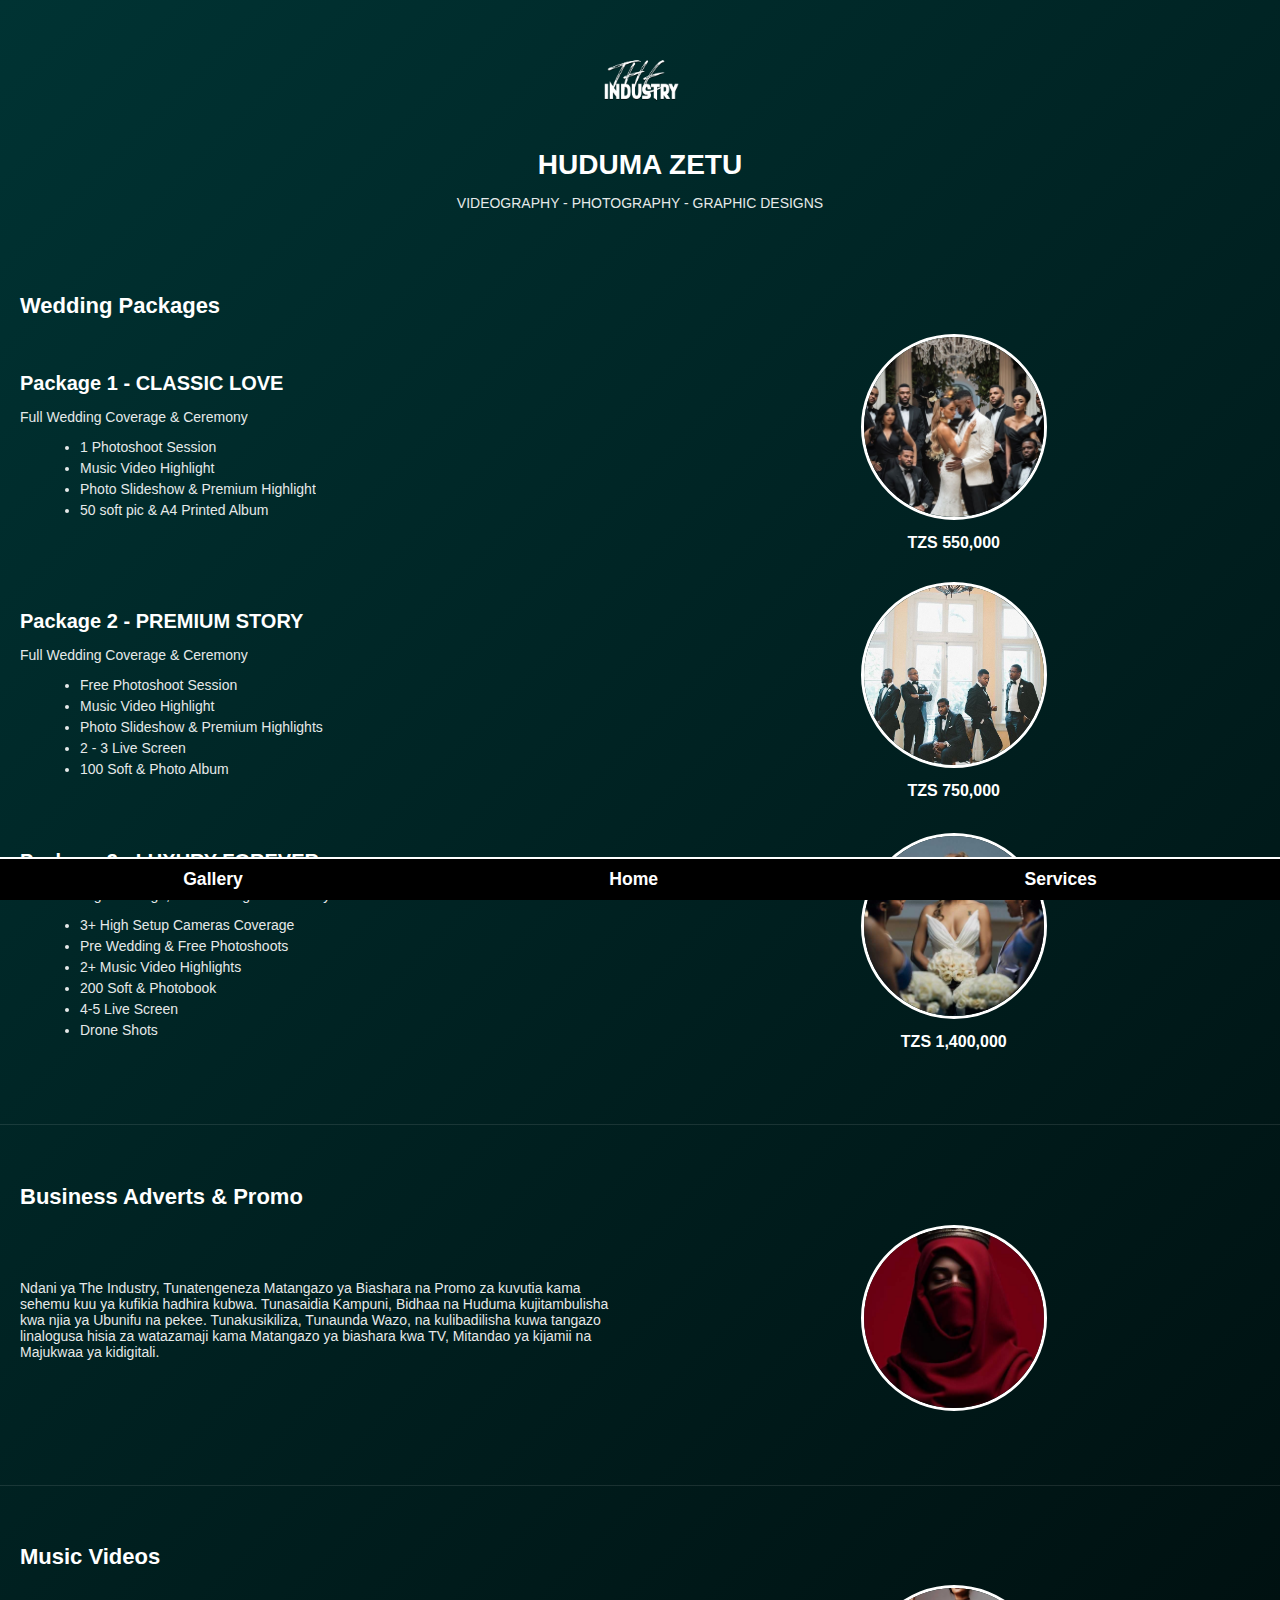
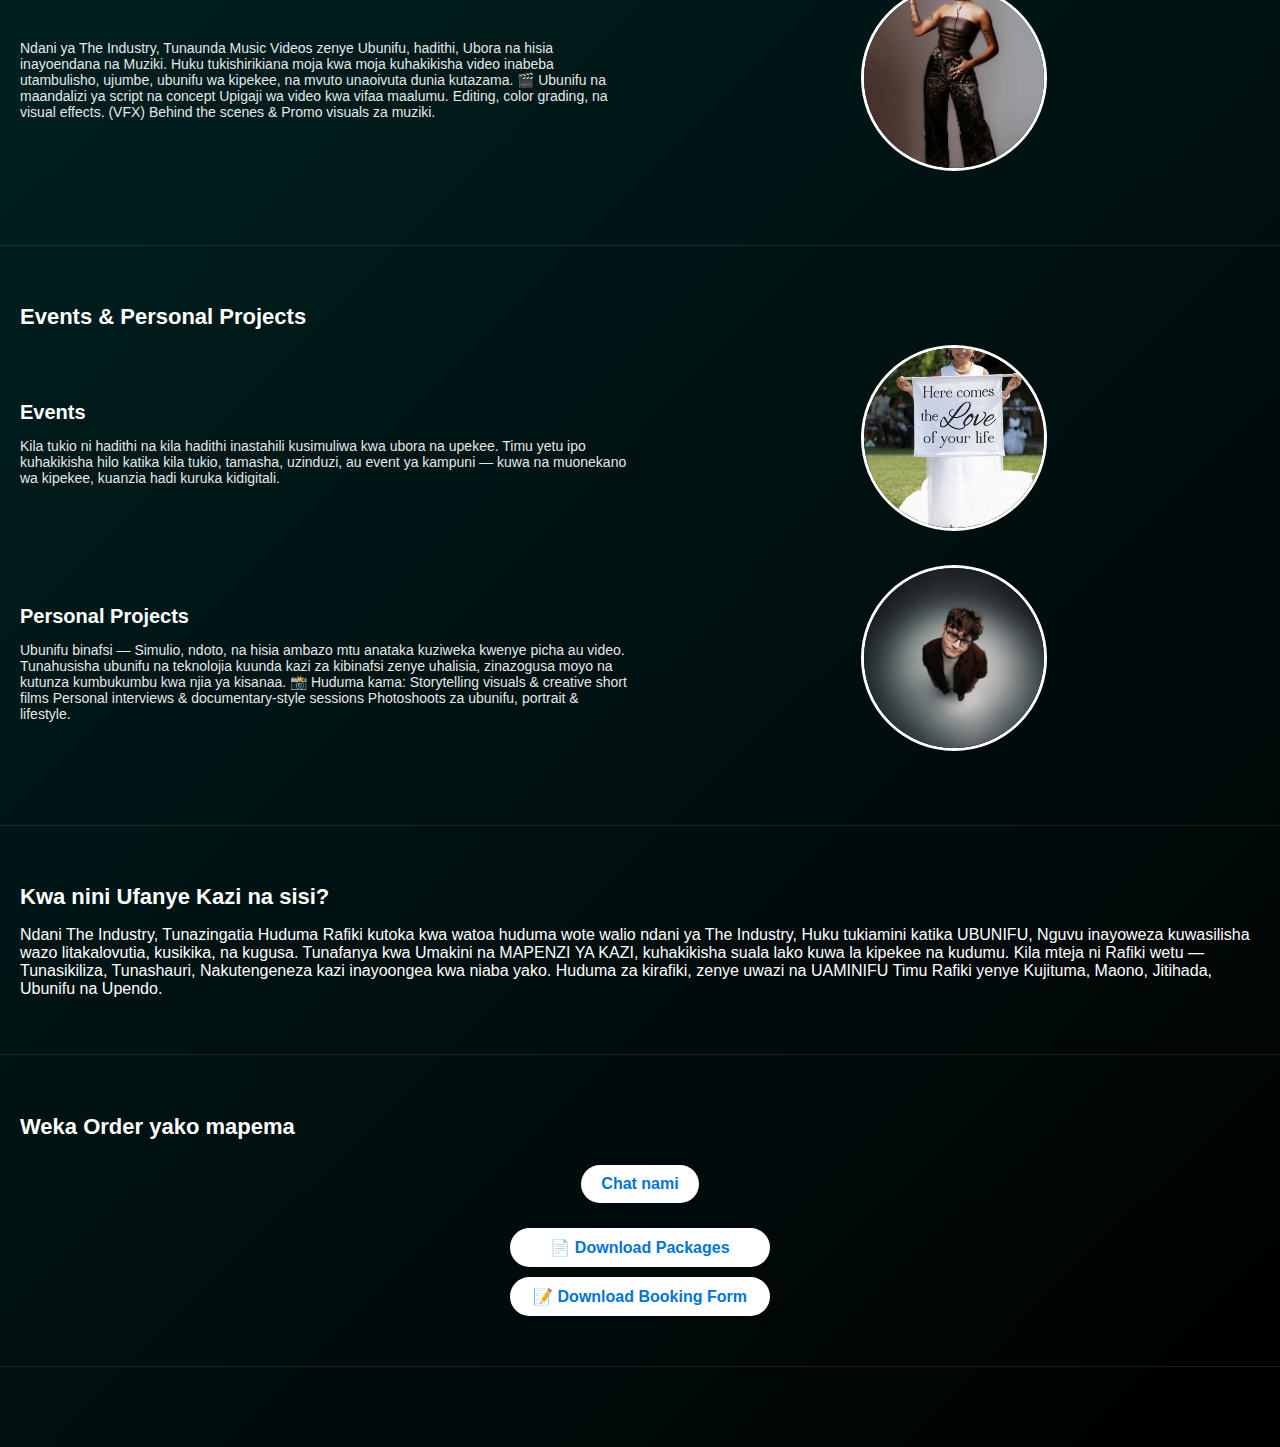
<file: services.html>
<!DOCTYPE html>
<html lang="en">
<head>
  <meta charset="UTF-8" />
  <meta name="viewport" content="width=device-width, initial-scale=1.0" />
  <title>Services | The View Industry</title>
  <link rel="stylesheet" href="services.css" />
</head>
<body>
  <header>
    <img src="The Industry.png" alt="The View Industry Logo" />
    <h1>HUDUMA ZETU</h1>
    <p>VIDEOGRAPHY - PHOTOGRAPHY - GRAPHIC DESIGNS</p>
  </header>

  <section id="wedding">
    <h2 class="section-title">Wedding Packages</h2>

    <div class="package">
<div class="text">
  <h3>Package 1 - CLASSIC LOVE</h3>
  <p>Full Wedding Coverage & Ceremony</p>
  <ul class="package-list">
    <li>1 Photoshoot Session</li>
    <li>Music Video Highlight</li>
    <li>Photo Slideshow & Premium Highlight </li>
    <li>50 soft pic & A4 Printed Album</li>
  </ul>
</div>
      <div class="image">
        <img src="images/Services/alot 1.jpg" alt="Wedding Package 1" />
        <div class="price">TZS 550,000</div>
      </div>
    </div>

    <div class="package">
<div class="text">
  <h3>Package 2 - PREMIUM STORY</h3>
  <p>Full Wedding Coverage & Ceremony</p>
  <ul class="package-list">
    <li>Free Photoshoot Session</li>
    <li>Music Video Highlight</li>
    <li>Photo Slideshow & Premium Highlights</li>
    <li>2 - 3 Live Screen</li>
    <li>100 Soft & Photo Album </li>
  </ul>
</div>
      <div class="image">
        <img src="images/Services/men.jpg" alt="Wedding Package 2" />
        <div class="price">TZS 750,000</div>
      </div>
    </div>

    <div class="package">
<div class="text">
  <h3>Package 3 - LUXURY FOREVER</h3>
  <p>Full Wedding Coverage, Lunch & Night Ceremony</p>
  <ul class="package-list">
    <li>3+ High Setup Cameras Coverage</li>
    <li>Pre Wedding & Free Photoshoots</li>
    <li>2+ Music Video Highlights</li>
    <li>200 Soft & Photobook</li>
    <li>4-5 Live Screen</li>
    <li>Drone Shots</li>
  </ul>
</div>
      <div class="image">
        <img src="images/Services//bride.jpg" alt="Wedding Package 3" />
        <div class="price">TZS 1,400,000</div>
      </div>
    </div>
  </section>

  <section id="advertising">
    <h2 class="section-title">Business Adverts & Promo</h2>
    <div class="service-block">
      <div class="text">
        <p>Ndani ya The Industry, Tunatengeneza Matangazo ya Biashara na Promo za kuvutia kama sehemu kuu ya kufikia hadhira kubwa.
Tunasaidia Kampuni, Bidhaa na Huduma kujitambulisha kwa njia ya Ubunifu na pekee.

Tunakusikiliza, Tunaunda Wazo, na kulibadilisha kuwa tangazo linalogusa hisia za watazamaji kama

Matangazo ya biashara kwa TV, Mitandao ya kijamii na Majukwaa ya kidigitali.
</p>
      </div>
      <div class="image">
        <img src="images/Services/RED KING.jpg" alt="Business Advertisement" />
      </div>
    </div>
  </section>

  <section id="music-videos">
    <h2 class="section-title">Music Videos</h2>
    <div class="service-block">
      <div class="text">
        <p>Ndani ya The Industry, Tunaunda Music Videos zenye Ubunifu, hadithi, Ubora na hisia inayoendana na Muziki.

Huku tukishirikiana moja kwa moja kuhakikisha video inabeba utambulisho, ujumbe, ubunifu wa kipekee, na mvuto unaoivuta dunia kutazama.

🎬 

Ubunifu na maandalizi ya script na concept

Upigaji wa video kwa vifaa maalumu.

Editing, color grading, na visual effects. (VFX)

Behind the scenes & Promo visuals za muziki.</p>
      </div>
      <div class="image">
        <img src="images/Services/music.jpg" alt="Music Video Production" />
      </div>
    </div>
  </section>

  <section id="events">
    <h2 class="section-title">Events & Personal Projects</h2>
    <div class="service-block">
      <div class="text">
        <h3>Events</h3>
        <p>Kila tukio ni hadithi na kila hadithi inastahili kusimuliwa kwa ubora na upekee.

Timu yetu ipo kuhakikisha hilo katika kila tukio, tamasha, uzinduzi, au event ya kampuni — kuwa na muonekano wa kipekee, kuanzia hadi kuruka kidigitali.

</p>
      </div>
      <div class="image">
        <img src="images/Services/here.jpg" alt="Event Coverage" />
      </div>
    </div>

    <div class="service-block">
      <div class="text">
        <h3>Personal Projects</h3>
        <p>Ubunifu binafsi — Simulio, ndoto, na hisia ambazo mtu anataka kuziweka kwenye picha au video.
Tunahusisha ubunifu na teknolojia kuunda kazi za kibinafsi zenye uhalisia, zinazogusa moyo na kutunza kumbukumbu kwa njia ya kisanaa.


📸  Huduma kama:

Storytelling visuals & creative short films

Personal interviews & documentary-style sessions

Photoshoots za ubunifu, portrait & lifestyle.

</p>
      </div>
      <div class="image">
        <img src="images/Services/vignette.jpg" alt="Personal Projects" />
      </div>
    </div>
  </section>

  <section id="working-with-us">
    <h2 class="section-title">Kwa nini Ufanye Kazi na sisi?</h2>
    <p>Ndani The Industry, Tunazingatia Huduma Rafiki kutoka kwa watoa huduma wote walio ndani ya The Industry, Huku tukiamini katika UBUNIFU, Nguvu inayoweza kuwasilisha wazo litakalovutia, kusikika, na kugusa.
Tunafanya kwa Umakini na MAPENZI YA KAZI, kuhakikisha suala lako kuwa la kipekee na kudumu.

Kila mteja ni Rafiki wetu — Tunasikiliza, Tunashauri, Nakutengeneza kazi inayoongea kwa niaba yako.

Huduma za kirafiki, zenye uwazi na UAMINIFU

Timu Rafiki yenye Kujituma, Maono, Jitihada, Ubunifu na Upendo.</p>
  </section>

  <section id="booking">
    <h2 class="section-title">Weka Order yako mapema</h2>
    <div style="text-align:center;">
      <a href="https://wa.me/255710533064" target="_blank" class="button">Chat nami</a>
    </div>

    <div class="downloads">
      <a href="form/Photography.pdf" class="download" download>📄 Download Packages</a>
      <a href="form/BOOKING FORM.pdf" class="download" download>📝 Download Booking Form</a>
    </div>
  </section>

  <div class="bottom-nav">
    <a href="gallery.html">Gallery</a>
    <a href="index.html">Home</a>
    <a href="services.html">Services</a>
  </div>
</body>
</html>
</file>
<file: services.css>
body {
      margin: 0;
      font-family: "Poppins", sans-serif;
      background: linear-gradient(135deg, #003333, #000000);
      color: #fff;
      padding-bottom: 80px;
    }

    header {
      text-align: center;
      padding: 30px 15px 10px;
    }

    header img {
      width: 100px;
      height: 100px;
      border-radius: 50%;
      object-fit: cover;
      margin-bottom: 10px;
    }

    header h1 {
      margin: 5px 0;
      font-size: 28px;
    }

    header p {
      font-size: 14px;
      opacity: 0.9;
    }

    section {
      padding: 40px 20px;
      border-bottom: 1px solid rgba(255,255,255,0.1);
    }

    .section-title {
      font-size: 22px;
      font-weight: bold;
      margin-bottom: 15px;
    }

    .package, .service-block {
      display: flex;
      align-items: center;
      justify-content: space-between;
      flex-wrap: wrap;
      margin-bottom: 30px;
    }

    .text {
      flex: 1;
      min-width: 250px;
      padding-right: 15px;
    }

    .text h3 {
      font-size: 20px;
      margin-bottom: 5px;
    }

    .text p {
      font-size: 14px;
      opacity: 0.9;
    }

    .image {
      flex: 1;
      min-width: 180px;
      text-align: center;
    }

    .image img {
      width: 180px;
      height: 180px;
      border-radius: 50%;
      object-fit: cover;
      border: 3px solid #fff;
    }

    .price {
      margin-top: 10px;
      font-weight: bold;
      font-size: 16px;
    }

    .button, .download {
      display: inline-block;
      padding: 10px 20px;
      margin-top: 10px;
      background: #fff;
      color: #0074D9;
      border-radius: 25px;
      text-decoration: none;
      font-weight: 600;
      transition: 0.3s;
    }

    .button:hover, .download:hover {
      background: #0074D9;
      color: #fff;
    }

    .downloads {
      text-align: center;
      margin-top: 25px;
    }

    .downloads a {
      display: block;
      margin: 10px auto;
      width: 220px;
    }

    /* Bottom Nav */
   .bottom-nav {
  position: fixed;
  bottom: 0;
  left: 0;
  width: 100%;
  background: #000;
  display: flex;
  justify-content: space-around;
  align-items: center;
  padding: 10px 0;
  border-top: 2px solid #fff;
  z-index: 10;
}

.bottom-nav a {
  color: #fff;
  text-decoration: none;
  font-weight: 600;
  font-size: 1.1rem;
}

.bottom-nav a.active {
  text-decoration: underline;
}
    @media (max-width: 768px) {
      .package, .service-block {
        flex-direction: column;
        text-align: center;
      }
      .text {
        padding: 0;
      }
    }

.package-list {
  list-style-type: disc;
  margin-left: 20px;
  margin-top: 10px;
  opacity: 0.9;
}
.package-list li {
  margin: 5px 0;
  font-size: 14px;
}
</file>
